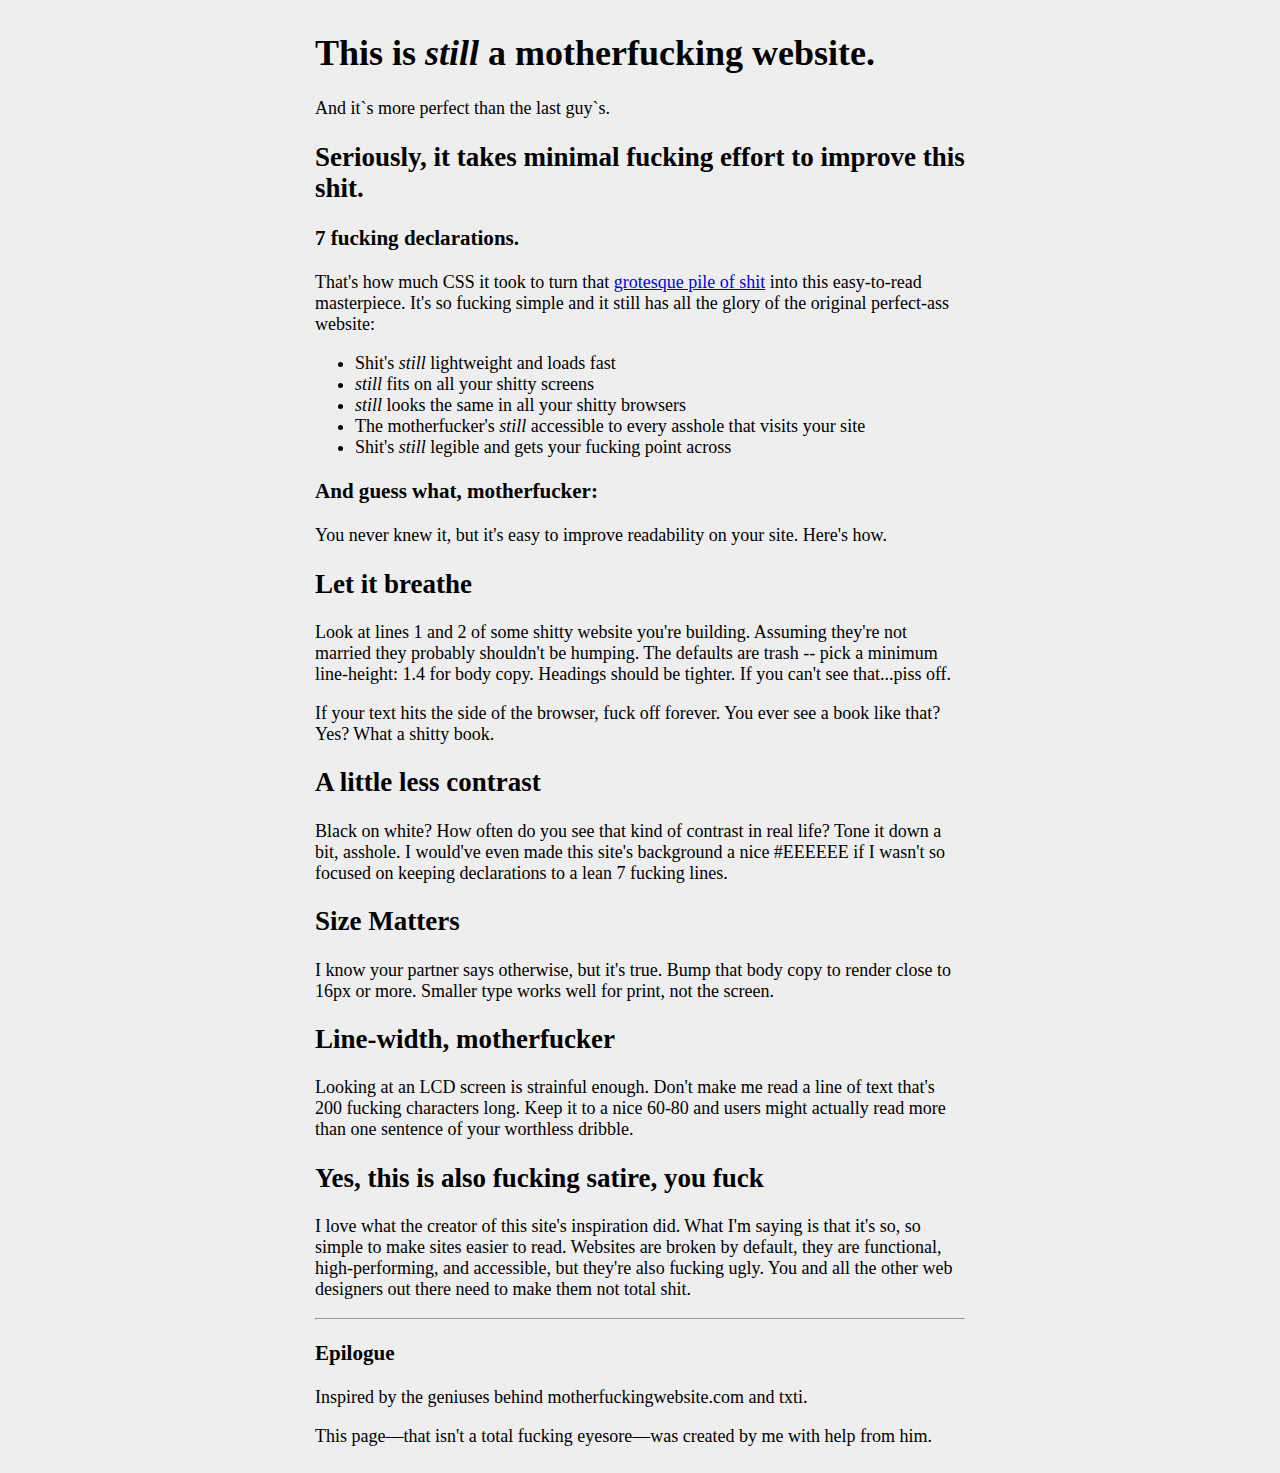
<file: J1/Better Motherfucking Website/motherfuckingwebsite2.html>
<!DOCTYPE html>

<html>
<head>
	<link rel="stylesheet" type="text/css" href="motherfuckingwebsitestyle2.css">
	<title>Better Motherfucking Website</title>
</head>
<body>
	<div id="container">
		<h1>This is  <em>still</em> a motherfucking website.</h1>
		<aside>And it`s more perfect than the last guy`s.</aside>

		<h2>Seriously, it takes minimal fucking effort to improve this shit.</h2>

		<h3>7 fucking declarations.</h3>

		<p>That's how much CSS it took to turn that <a href="http://motherfuckingwebsite.com/"> grotesque pile of shit</a> into this easy-to-read masterpiece. It's so fucking simple and it still has all the glory of the original perfect-ass website:</p>
		<ul>
			<li>Shit's <em>still</em> lightweight and loads fast</li>
			<li><em>still</em> fits on all your shitty screens</li>
			<li><em>still</em> looks the same in all your shitty browsers</li>
			<li>The motherfucker's <em>still</em> accessible to every asshole that visits your site</li>
			<li>Shit's <em>still</em> legible and gets your fucking point across</li>
		</ul>

		<h3>And guess what, motherfucker:</h3>
		<p>You never knew it, but it's easy to improve readability on your site. Here's how.</p>

		<h2>Let it breathe</h2>
		<p>Look at lines 1 and 2 of some shitty website you're building. Assuming they're not married they probably shouldn't be humping. The defaults are trash -- pick a minimum line-height: 1.4 for body copy. Headings should be tighter. If you can't see that...piss off.</p>

		<p>If your text hits the side of the browser, fuck off forever. You ever see a book like that? Yes? What a shitty book.</p>

		<h2>A little less contrast</h2>
		
		<p>Black on white? How often do you see that kind of contrast in real life? Tone it down a bit, asshole. I would've even made this site's background a nice #EEEEEE if I wasn't so focused on keeping declarations to a lean 7 fucking lines.</p>

		<h2>Size Matters</h2>

		<p>I know your partner says otherwise, but it's true. Bump that body copy to render close to 16px or more. Smaller type works well for print, not the screen.</p>

		<h2>Line-width, motherfucker</h2>

		<p>Looking at an LCD screen is strainful enough. Don't make me read a line of text that's 200 fucking characters long. Keep it to a nice 60-80 and users might actually read more than one sentence of your worthless dribble.</p>

		<h2>Yes, this is also fucking satire, you fuck</h2>

		<p>I love what the creator of this site's inspiration did. What I'm saying is that it's so, so simple to make sites easier to read. Websites are broken by default, they are functional, high-performing, and accessible, but they're also fucking ugly. You and all the other web designers out there need to make them not total shit.</p>

		<hr>

		<h3>Epilogue</h3>
		<p>Inspired by the geniuses behind motherfuckingwebsite.com and txti.</p>
		<p>This page—that isn't a total fucking eyesore—was created by me with help from him.</p>

</body>
</html>
</file>
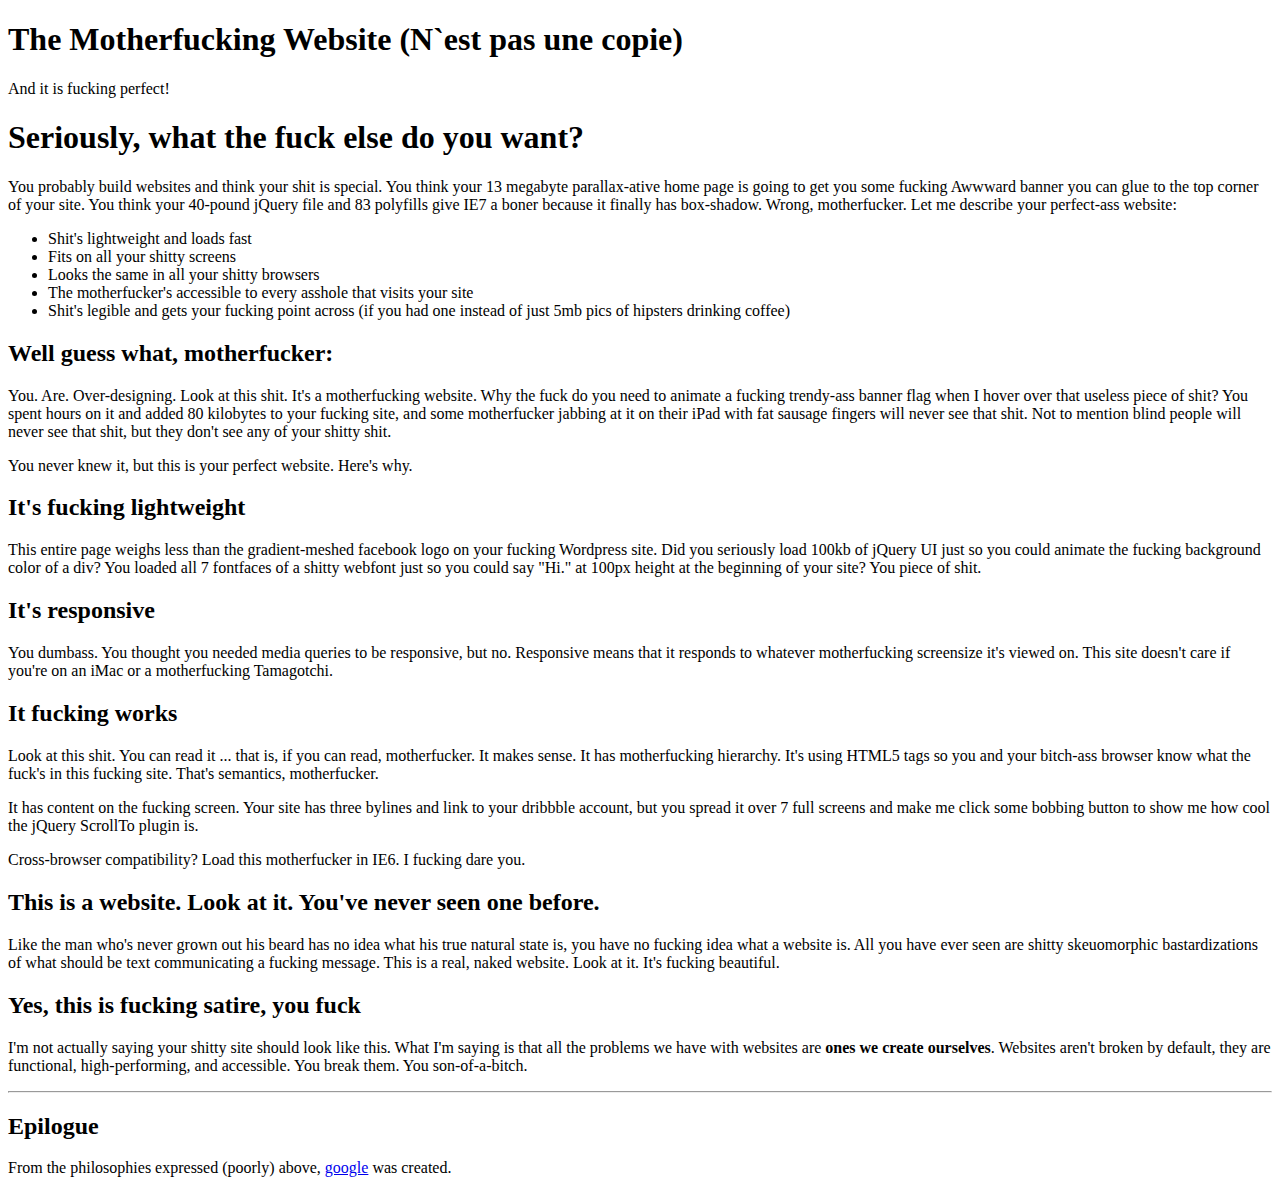
<file: J1/Motherfucking Website/motherfuckingwebsite.html>
<!DOCTYPE html>

<html>

<head>
	<title>Motherfucking Website</title>
	
</head>

<body>
	<div id="container"> 
		<div id="texto"> 
		<header>
		<h1 id ="toptext">The Motherfucking Website (N`est pas une copie)</h1>

		<aside> And it is fucking perfect! </aside>
		</header>

		<h1> Seriously, what the fuck else do you want? </h1>

		<p>You probably build websites and think your shit is special. You think your 13 megabyte parallax-ative home page is going to get you some fucking Awwward banner you can glue to the top corner of your site. You think your 40-pound jQuery file and 83 polyfills give IE7 a boner because it finally has box-shadow. Wrong, motherfucker. Let me describe your perfect-ass website:</p>

		<ul>
			<li>Shit's lightweight and loads fast</li>
			<li>Fits on all your shitty screens</li>
			<li>Looks the same in all your shitty browsers</li>
			<li>The motherfucker's accessible to every asshole that visits your site</li>
			<li>Shit's legible and gets your fucking point across (if you had one instead of just 5mb pics of hipsters drinking coffee)</li></ul>

		<h2>Well guess what, motherfucker:</h2>
		<p>You. Are. Over-designing. Look at this shit. It's a motherfucking website. Why the fuck do you need to animate a fucking trendy-ass banner flag when I hover over that useless piece of shit? You spent hours on it and added 80 kilobytes to your fucking site, and some motherfucker jabbing at it on their iPad with fat sausage fingers will never see that shit. Not to mention blind people will never see that shit, but they don't see any of your shitty shit.</p>
		<p>You never knew it, but this is your perfect website. Here's why.</p>

		<h2>It's fucking lightweight</h2>
		<p>This entire page weighs less than the gradient-meshed facebook logo on your fucking Wordpress site. Did you seriously load 100kb of jQuery UI just so you could animate the fucking background color of a div? You loaded all 7 fontfaces of a shitty webfont just so you could say "Hi." at 100px height at the beginning of your site? You piece of shit.</p>

		<h2>It's responsive</h2>
		<p>You dumbass. You thought you needed media queries to be responsive, but no. Responsive means that it responds to whatever motherfucking screensize it's viewed on. This site doesn't care if you're on an iMac or a motherfucking Tamagotchi.</p>

		<h2>It fucking works</h2>
		<p>Look at this shit. You can read it ... that is, if you can read, motherfucker. It makes sense. It has motherfucking hierarchy. It's using HTML5 tags so you and your bitch-ass browser know what the fuck's in this fucking site. That's semantics, motherfucker.</p>
		<p>It has content on the fucking screen. Your site has three bylines and link to your dribbble account, but you spread it over 7 full screens and make me click some bobbing button to show me how cool the jQuery ScrollTo plugin is.</p>
		<p>Cross-browser compatibility? Load this motherfucker in IE6. I fucking dare you.</p>

		<h2>This is a website. Look at it. You've never seen one before.</h2>
		<p>Like the man who's never grown out his beard has no idea what his true natural state is, you have no fucking idea what a website is. All you have ever seen are shitty skeuomorphic bastardizations of what should be text communicating a fucking message. This is a real, naked website. Look at it. It's fucking beautiful.</p>

		<h2>Yes, this is fucking satire, you fuck</h2>
		<p>I'm not actually saying your shitty site should look like this. What I'm saying is that all the problems we have with websites are <strong>ones we create ourselves</strong>. Websites aren't broken by default, they are functional, high-performing, and accessible. You break them. You son-of-a-bitch.</p>

		<hr>

		<h2>Epilogue</h2>
		<p>From the philosophies expressed (poorly) above,
		 	<a href="https://www.google.com/search?q=gog&rlz=1C1CHBD_pt-PTBR778BR778&oq=gog&aqs=chrome..69i57j0l6j46.742j0j7&sourceid=chrome&ie=UTF-8">google</a> was created.
		  </p>
		 </div>

	</div>

	


</body>
</html>
</file>
<file: J1/Better Motherfucking Website/motherfuckingwebsitestyle2.css>
body{
	background-color: #EEEEEE;
	color: black;
	font-size: 18px;
	
}


#container{
	width: 650px;
	align-content: center;
	margin-right: auto;
	margin-left: auto;
</file>
